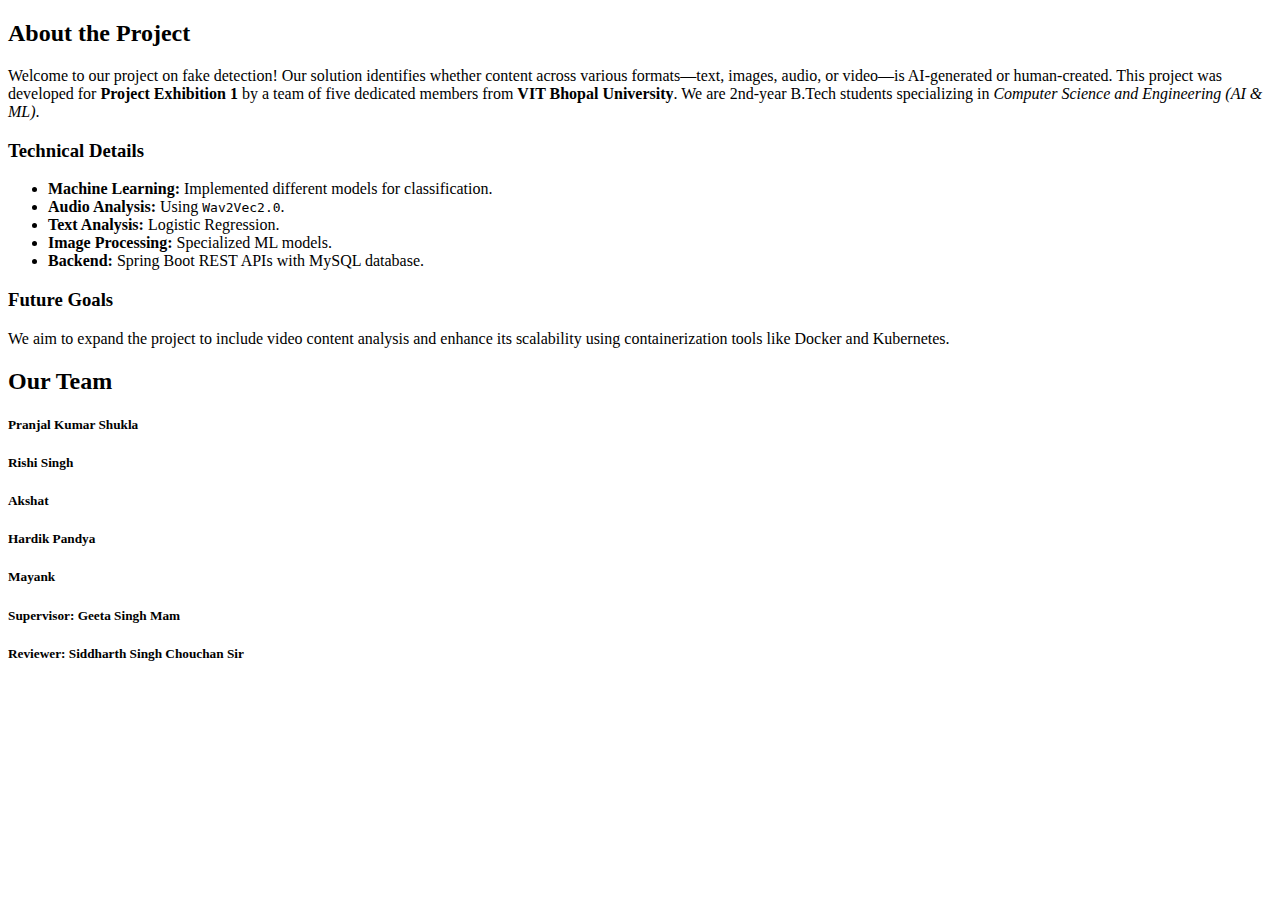
<file: deepDetect/src/main/resources/templates/about.html>
<!DOCTYPE html>
<html lang="en" xmlns:th="http://www.thymeleaf.org" th:replace="~{base::Layout(~{::title}, ~{::section})}">
<head>
    <meta charset="UTF-8">
    <title>About Page</title>
</head>
<body>
<section>
    <section class="container py-5">
        <div class="row">
            <div class="col-lg-6 mb-4">
                <h2>About the Project</h2>
                <p>
                    Welcome to our project on fake detection! Our solution identifies whether content across
                    various formats—text, images, audio, or video—is AI-generated or human-created. This project
                    was developed for <strong>Project Exhibition 1</strong> by a team of five dedicated members
                    from <strong>VIT Bhopal University</strong>. We are 2nd-year B.Tech students specializing
                    in <em>Computer Science and Engineering (AI & ML)</em>.
                </p>
            </div>
            <div class="col-lg-6 mb-4">
<!--                <img src="https://via.placeholder.com/600x400" alt="AI Detection Illustration" class="img-fluid rounded">-->
            </div>
        </div>

        <div class="row mt-5">
            <div class="col-md-6">
                <h3>Technical Details</h3>
                <ul class="list-group">
                    <li class="list-group-item">
                        <i class="fa-solid fa-brain icon me-2"></i>
                        <strong>Machine Learning:</strong> Implemented different models for classification.
                    </li>
                    <li class="list-group-item">
                        <i class="fa-solid fa-wave-square icon me-2"></i>
                        <strong>Audio Analysis:</strong> Using <code>Wav2Vec2.0</code>.
                    </li>
                    <li class="list-group-item">
                        <i class="fa-solid fa-font icon me-2"></i>
                        <strong>Text Analysis:</strong> Logistic Regression.
                    </li>
                    <li class="list-group-item">
                        <i class="fa-solid fa-image icon me-2"></i>
                        <strong>Image Processing:</strong> Specialized ML models.
                    </li>
                    <li class="list-group-item">
                        <i class="fa-solid fa-database icon me-2"></i>
                        <strong>Backend:</strong> Spring Boot REST APIs with MySQL database.
                    </li>
                </ul>
            </div>
            <div class="col-md-6 future-tech">
                <h3>Future Goals</h3>
                <p>
                    We aim to expand the project to include video content analysis and enhance its scalability
                    using containerization tools like Docker and Kubernetes.
                </p>
            </div>
        </div>
    </section>

    <section class="bg-light py-5">
        <div class="container">
            <h2 class="text-center mb-4">Our Team</h2>
            <div class="row text-center">
                <div class="col-md-3 team-member">
<!--                    <img src="https://via.placeholder.com/120" alt="Team Member" class="mb-2">-->
                    <h5>Pranjal Kumar Shukla</h5>
                </div>
                <div class="col-md-2 team-member">
<!--                    <img src="https://via.placeholder.com/120" alt="Team Member" class="mb-2">-->
                    <h5>Rishi Singh</h5>
                </div>
                <div class="col-md-2 team-member">
<!--                    <img src="https://via.placeholder.com/120" alt="Team Member" class="mb-2">-->
                    <h5>Akshat </h5>
                </div>
                <div class="col-md-2 team-member">
<!--                    <img src="https://via.placeholder.com/120" alt="Team Member" class="mb-2">-->
                    <h5>Hardik Pandya</h5>
                </div>
                <div class="col-md-2 team-member">
                    <!--                    <img src="https://via.placeholder.com/120" alt="Team Member" class="mb-2">-->
                    <h5>Mayank</h5>
                </div>
            </div>
            <div class="row text-center mt-4">
                <div class="col-md-12">
                    <h5>Supervisor: <strong>Geeta Singh Mam</strong></h5>
                    <h5>Reviewer: <strong>Siddharth Singh Chouchan Sir</strong></h5>
                </div>
            </div>
        </div>
    </section>
</section>
</body>
</html>
</file>
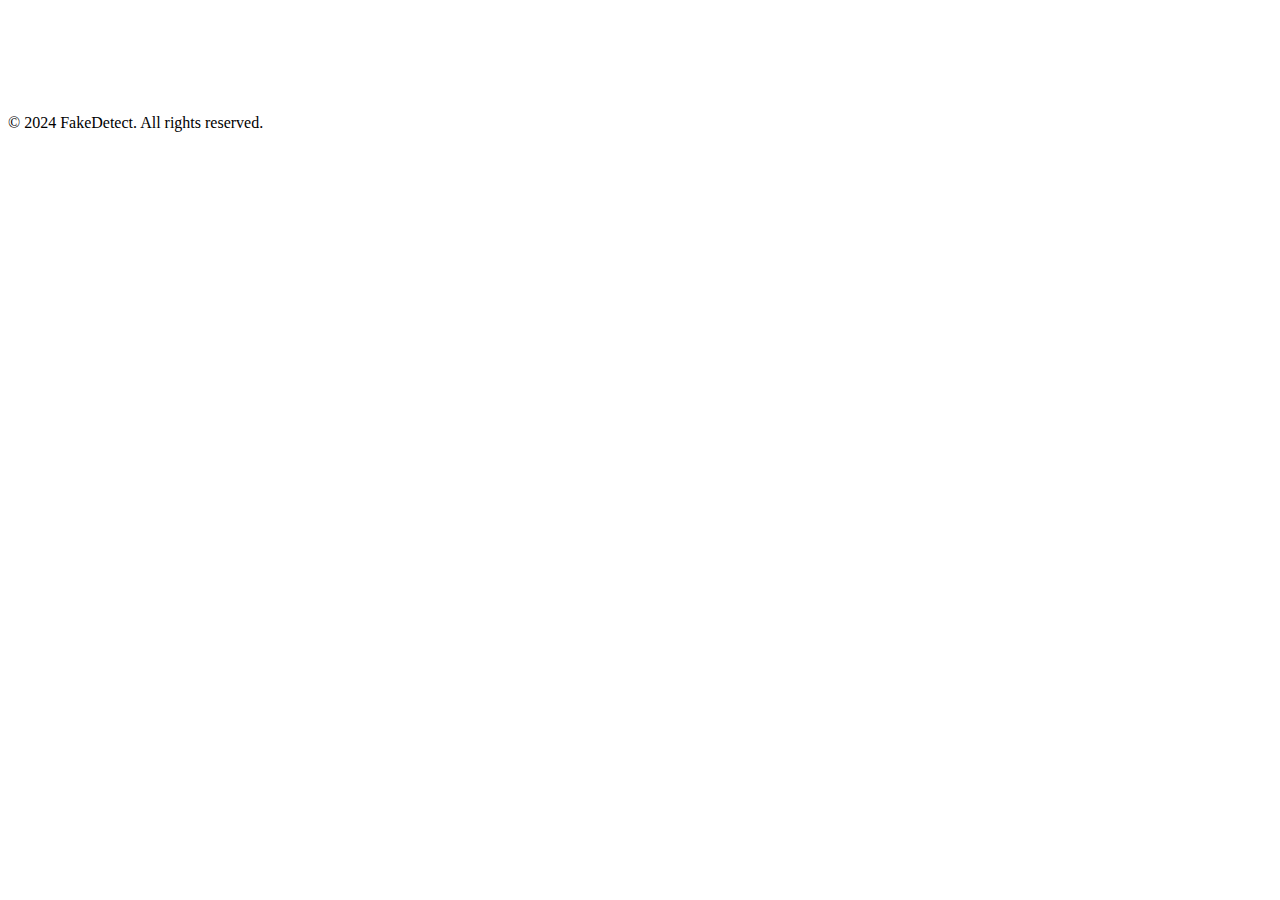
<file: deepDetect/src/main/resources/templates/footer.html>
<!DOCTYPE html>
<html lang="en" xmlns:th="http://www.thymeleaf.org" th:fragment="Layout(body)">
<head>
    <meta charset="UTF-8">
    <title>Index Page</title>
</head>
<body>
<br><br><br><br><br>
    <footer class="bg-dark text-white text-center py-4 mt-5">
        <div class="container">
            <!-- Footer content -->
            <div class="row">
                <div class="col-md-6 mb-3 mb-md-0">
                    <p class="mb-0">© 2024 FakeDetect. All rights reserved.</p>
                </div>
                <div class="col-md-6">
                    <div>
                        <a href="https://www.linkedin.com/in/pranjalkumar09/" target="_blank" class="text-white me-3">
                            <i class="fab fa-linkedin fa-2x"></i>
                        </a>
                            <i class="fab fa-twitter fa-2x"></i>
                        <a href="https://twitter.com/KumarPranjal09" target="_blank" class="text-white me-3">
                            <i class="fab fa-github fa-2x"></i>
                        </a>
                        <a href="https://github.com/PranjalKumar09/" target="_blank" class="text-white">
                        </a>
                    </div>
                </div>
            </div>
            <!-- End footer content -->
        </div>
    </footer>


</body>
</html>
</file>
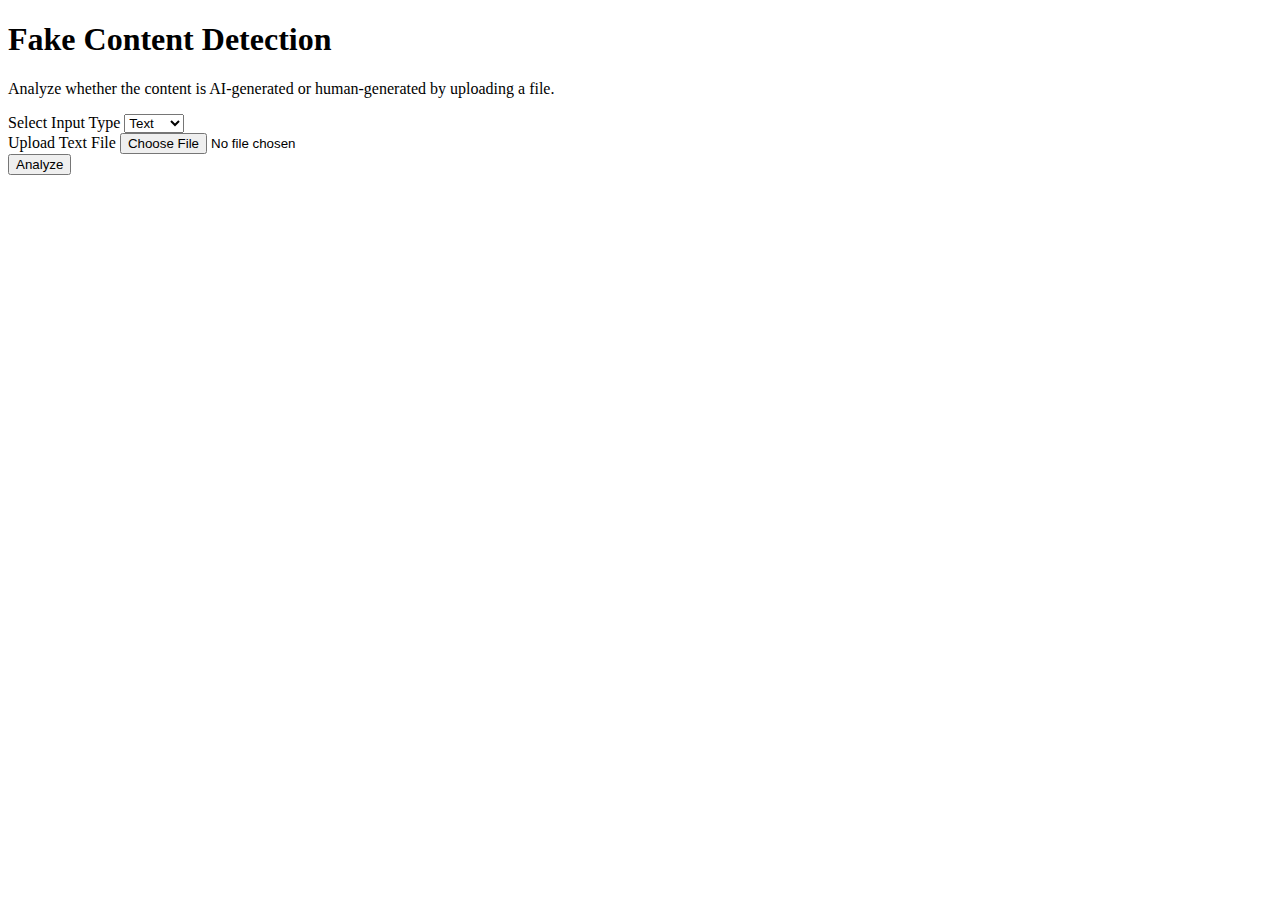
<file: deepDetect/src/main/resources/templates/upload.html>
<!DOCTYPE html>
<html lang="en" xmlns:th="http://www.thymeleaf.org" th:replace="~{base::Layout(~{::title}, ~{::section})}">
<head>
    <meta charset="UTF-8">
    <title>Fake Content Detection</title>
</head>
<body>
<section>
    <div class="container">
        <div class="upload-section">
            <div class="upload-title">
                <h1>Fake Content Detection</h1>
                <p class="text-muted">Analyze whether the content is AI-generated or human-generated by uploading a file.</p>
            </div>

            <form action="/detect" method="post" enctype="multipart/form-data">
                <!-- Se
                lect Input Type -->
                <div class="mb-4">
                    <label for="inputType" class="form-label">Select Input Type</label>
                    <select id="inputType" name="inputType" class="form-select" required>
                        <option value="text">Text</option>
                        <option value="image">Image</option>
                        <option value="audio">Audio</option>
                    </select>
                </div>

                <!-- Text Input Options -->
                <div id="textInputContainer" class="input-container">
                    <label for="textFileInput" class="form-label">Upload Text File</label>
                    <input type="file" id="textFileInput" name="textFile" class="form-control">
                </div>

                <!-- Image Input Options -->
                <div id="imageInputContainer" class="input-container">
                    <div class="mb-3">
                        <label for="imageFileInput" class="form-label">Upload an Image</label>
                        <input type="file" id="imageFileInput" name="imageFile" class="form-control">
                    </div>
                </div>

                <!-- Audio Input Options -->
                <div id="audioInputContainer" class="input-container">
                    <div class="mb-3">
                        <label for="audioFileInput" class="form-label">Upload an Audio File</label>
                        <input type="file" id="audioFileInput" name="audioFile" class="form-control">
                    </div>
                </div>

                <!-- Submit Button -->
                <div class="text-center">
                    <button type="submit" class="btn btn-primary upload-btn">
                        <i class="fas fa-paper-plane"></i> Analyze
                    </button>
                </div>
            </form>
        </div>
    </div>

    <script>
        const inputType = document.getElementById('inputType');
        const textInputContainer = document.getElementById('textInputContainer');
        const imageInputContainer = document.getElementById('imageInputContainer');
        const audioInputContainer = document.getElementById('audioInputContainer');

        // Handle input type change
        inputType.addEventListener('change', function() {
            const selected = this.value;

            // Hide all input containers
            textInputContainer.style.display = 'none';
            imageInputContainer.style.display = 'none';
            audioInputContainer.style.display = 'none';

            // Show the relevant container
            if (selected === 'text') {
                textInputContainer.style.display = 'block';
            } else if (selected === 'image') {
                imageInputContainer.style.display = 'block';
            } else if (selected === 'audio') {
                audioInputContainer.style.display = 'block';
            }
        });

        // Set initial display based on the selected input type
        inputType.dispatchEvent(new Event('change'));
    </script>

</section>
</body>
</html>
</file>
